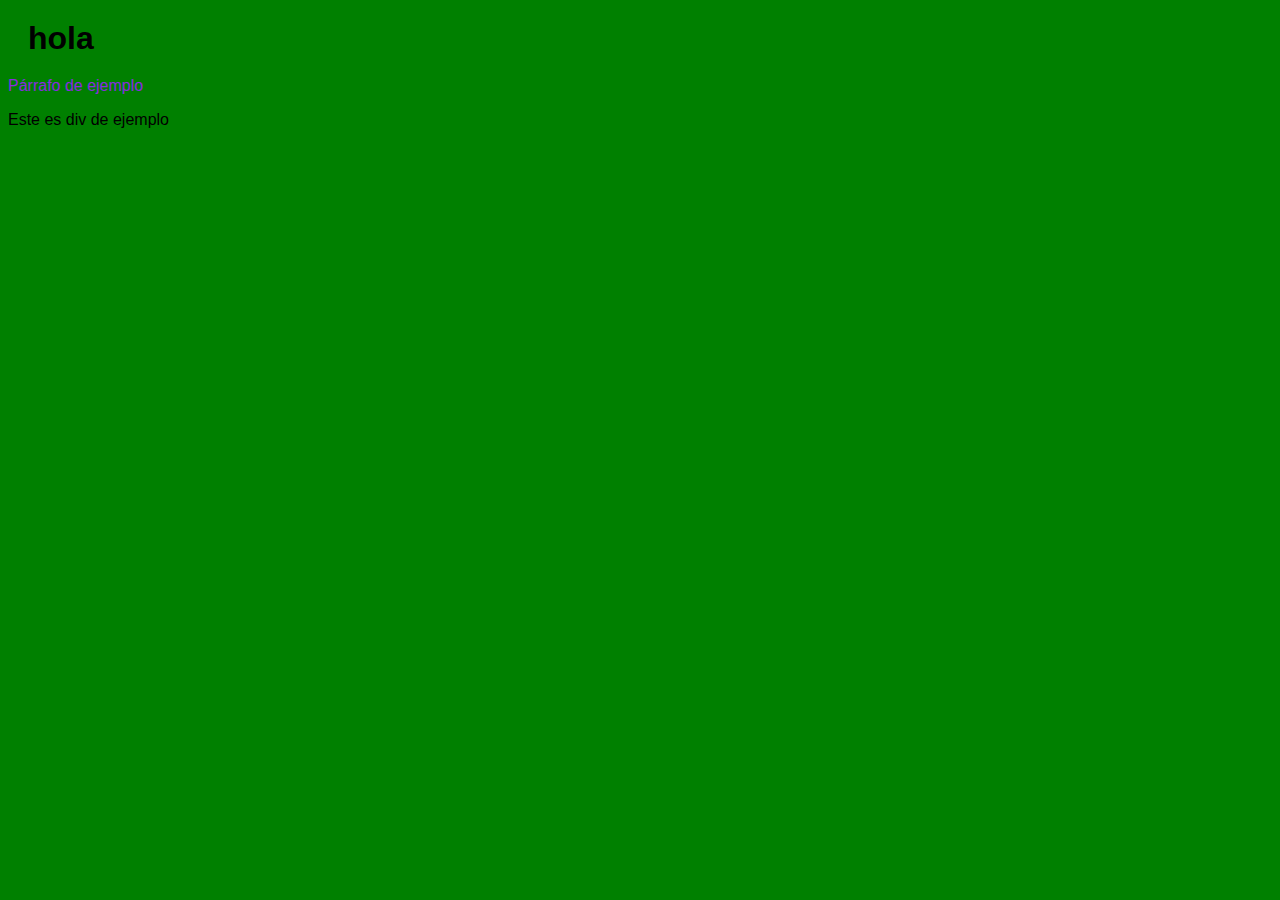
<file: Proyectos CSS/Miguel Fernandez ASIR/Ejercicio 1/index.html>
<!-- MIGUEL
ASIR
6/3/25
EJERCICIO 1  --> 
<!DOCTYPE html>
<html lang="es">

<head>
    <meta charset="UTF-8">
    <title>Ejemplo</title>
    <link rel="stylesheet" href="style.css">
</head>

<body>
    <h1>hola</h1>
    <p> Párrafo de ejemplo </p>
    <div>Este es div de ejemplo</div>
</body>

</html>
</file>
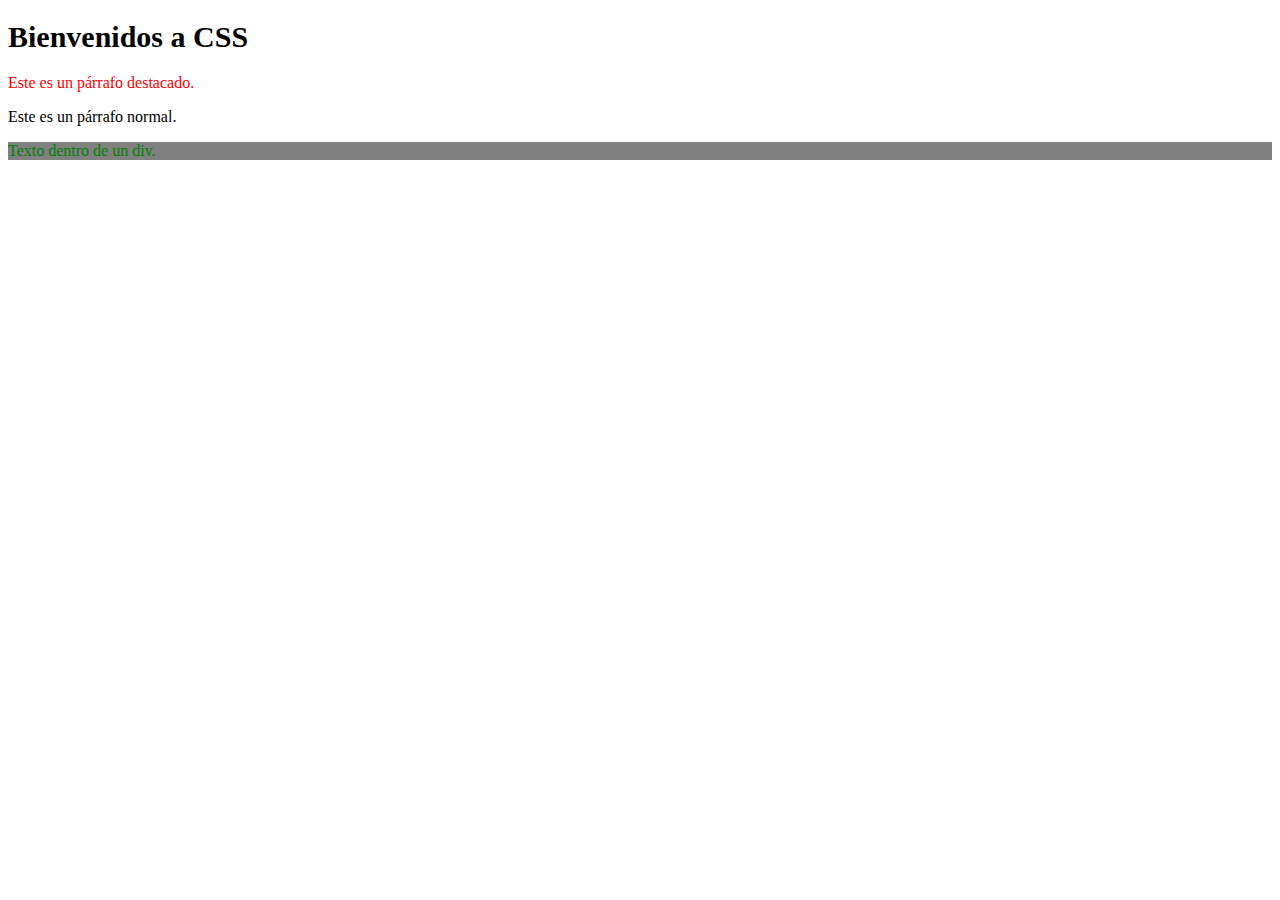
<file: Proyectos CSS/Miguel Fernandez ASIR/Ejercicio 2/index.html>
<!-- MIGUEL
ASIR
6/3/25
EJERCICIO 2  -->
<!DOCTYPE html>
<html lang="es">

<head>
    <meta charset="UTF-8">
    <meta name="viewport" content="width=device-width, initial-scale=1.0">
    <title>Ejercicio CSS</title>
    <link rel="stylesheet" href="style.css">
</head>

<body>
    <h1>Bienvenidos a CSS</h1>
    <p class="destacado">Este es un párrafo destacado.</p>
    <p>Este es un párrafo normal.</p>
    <div id="caja">
        <p>Texto dentro de un div.</p>
    </div>
</body>

</html>
</file>
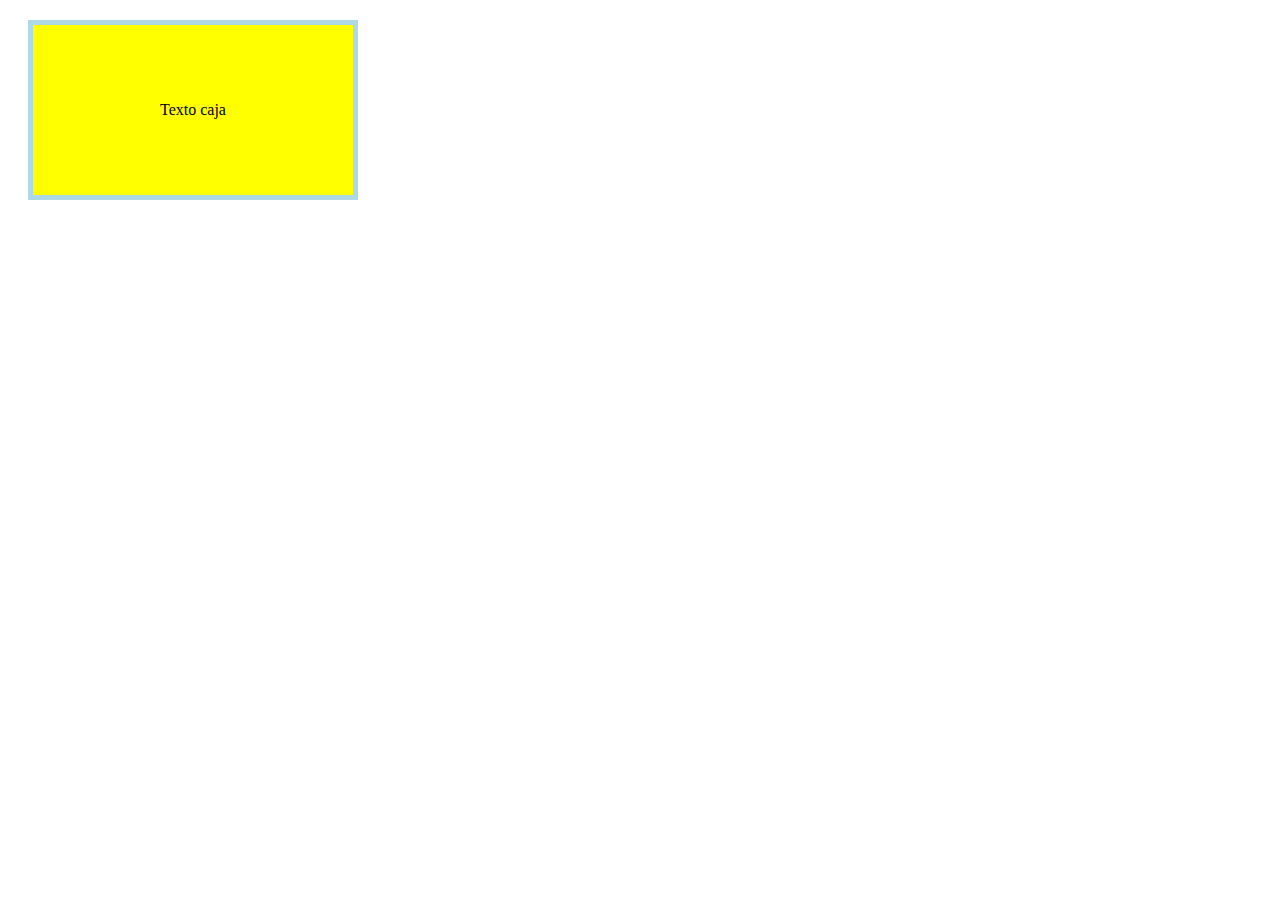
<file: Proyectos CSS/Miguel Fernandez ASIR/Ejercicio 3/index.html>
<!-- MIGUEL
ASIR
6/3/25
EJERCICIO 3  -->
<!DOCTYPE html>
<html lang="es">

<head>
    <meta charset="UTF-8">
    <title>CAJA</title>
    <link rel="stylesheet" href="style.css">
</head>

<body>
    <div class="caja">Texto caja</div>
</body>

</html>
</file>
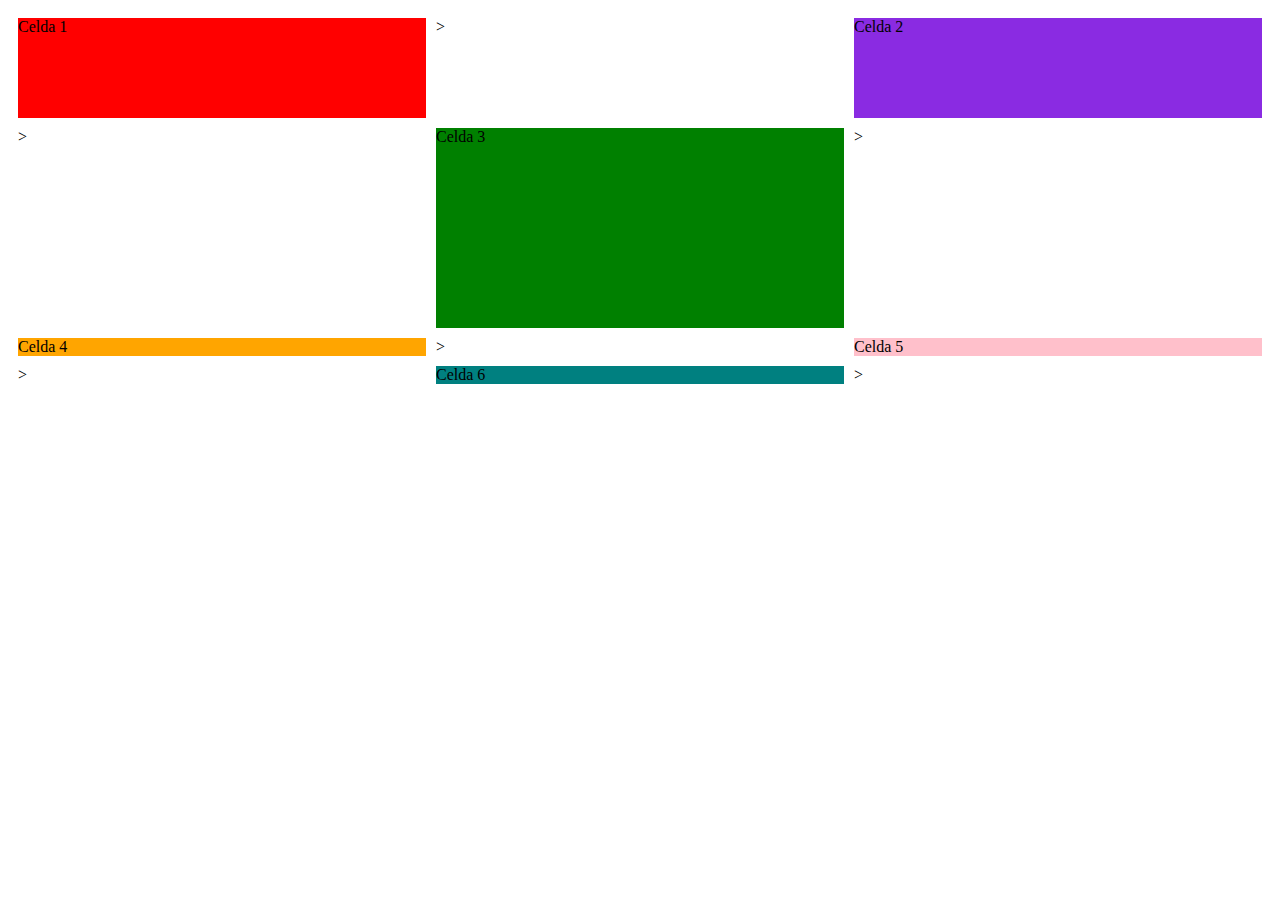
<file: Proyectos CSS/Miguel Fernandez ASIR/Ejercicio 5/index.html>
<!-- MIGUEL
ASIR
6/3/25
EJERCICIO 5 -->
<!DOCTYPE html>
<html lang="es">

<head>
    <meta charset="UTF-8">
    <title>GRID LAYOUT</title>
    <link rel="stylesheet" href="style.css">
</head>

<body>
    <div class="grid-container">
    <div class="grid-item" id="item1">Celda 1</div>>
    <div class="grid-item" id="item2">Celda 2</div>>
    <div class="grid-item" id="item3">Celda 3</div>>
    <div class="grid-item" id="item4">Celda 4</div>>
    <div class="grid-item" id="item5">Celda 5</div>>
    <div class="grid-item" id="item6">Celda 6</div>>
    
    </div>
</body>

</html>
</file>
<file: Proyectos CSS/Miguel Fernandez ASIR/Ejercicio 1/style.css>
body {background-color: green;
font-family: Arial, sans-serif;}
p{color:blueviolet;}
h1 {margin: 20px;}
div {border: 2px black}
</file>
<file: Proyectos CSS/Miguel Fernandez ASIR/Ejercicio 2/style.css>
.destacado{color: red;}
#caja p{color: green;}
h1{font-size: 30px;}
div p{background-color: gray;}
</file>
<file: Proyectos CSS/Miguel Fernandez ASIR/Ejercicio 3/style.css>
.caja {width: 300px;/*ancho caja*/
height: 150px;/*alto caja*/
background-color: yellow;/*color fondo*/
border: 5px solid lightblue;/*borde 5px azul*/
padding: 10px;/*relleno 10px*/
margin: 20px;/*margen 20px*/
display: flex;/*flexbox*/
justify-content: center; /*centrado horizontal*/
align-items: center;/*centrado vertical*/
text-align: center;/*alineado al centro*/


}
</file>
<file: Proyectos CSS/Miguel Fernandez ASIR/Ejercicio 5/style.css>
.grid-container {display: grid;
grid-template-columns: repeat(3, 1fr);
grid-template-rows: 100px 200px;
gap: 10px;
padding: 10px;
}
.grid.item{
display: flex;
justify-content: center;
align-items: center;
color: white;
font-weight: bold;
}

#item1{background-color: red;}
#item2{background-color: blueviolet;}
#item3{background-color: green;}
#item4{background-color: orange}
#item5{background-color: pink;}
#item6{background-color: teal;}
</file>
